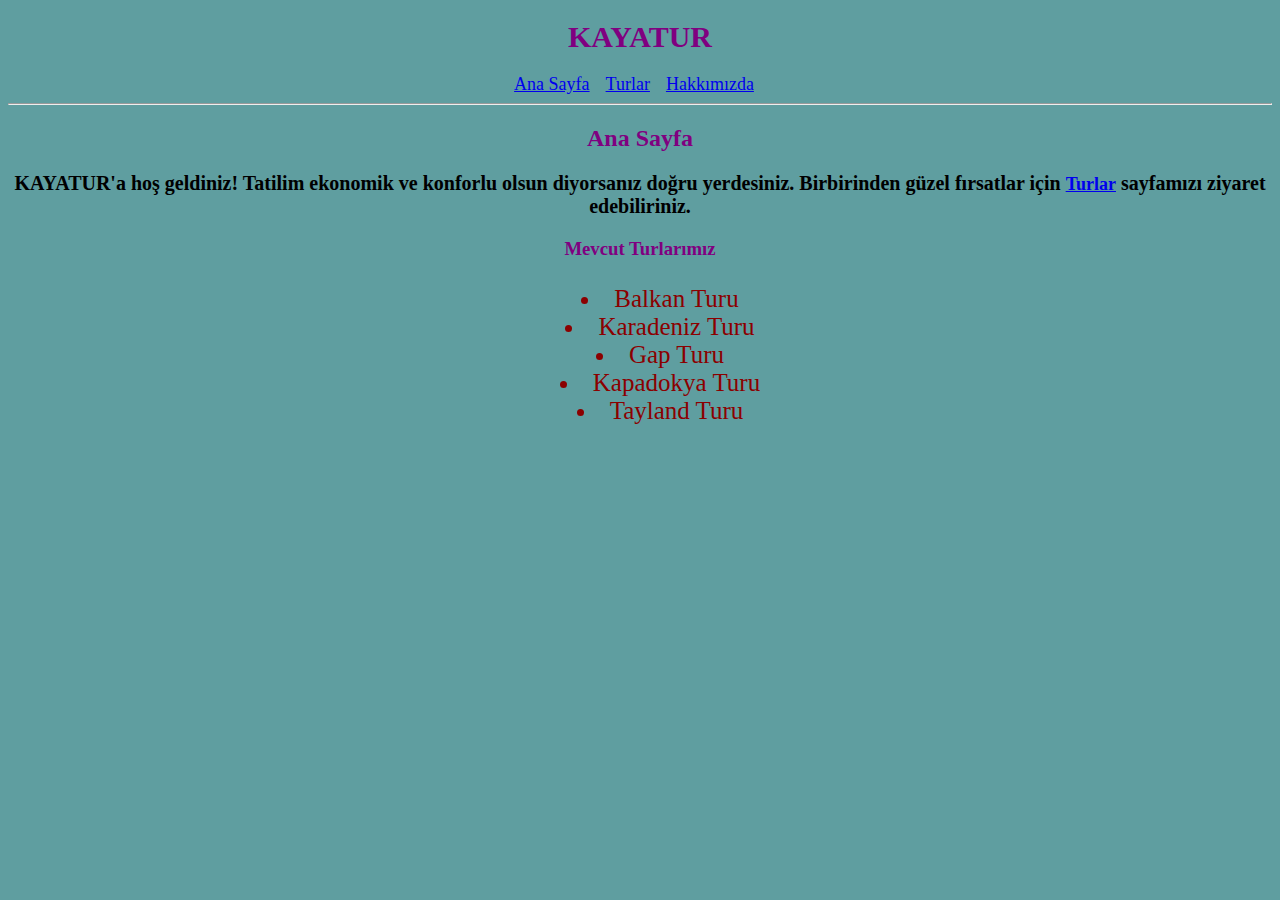
<file: index.html>
<!DOCTYPE html>
<html lang="tr">
<head>
    <meta charset="UTF-8">
    <meta http-equiv="X-UA-Compatible" content="IE=edge">
    <meta name="viewport" content="width=device-width, initial-scale=1.0">
    <title>Kayatur</title>
    <link rel="stylesheet" href="Kayatur.css">
</head>
<body>
    
    <nav>
        <h1>KAYATUR</h1>
        
        <a href="index.html">Ana Sayfa</a> &ensp;

        <a href="tour.html">Turlar</a> &ensp;

        <a href="about-us.html">Hakkımızda</a> &ensp;
<hr>        
        <h2>Ana Sayfa</h2>
    </nav>    
    
    <section>
            <p>KAYATUR'a hoş geldiniz! Tatilim ekonomik ve konforlu olsun diyorsanız doğru yerdesiniz.
         Birbirinden güzel fırsatlar için <a href="tour.html">Turlar</a> sayfamızı ziyaret edebiliriniz.</p>
    </section>
    
    <article>
        <h3>Mevcut Turlarımız</h3>
        <ul> 
            <li>Balkan Turu</li>
            <li>Karadeniz Turu</li>
            <li>Gap Turu</li>
            <li>Kapadokya Turu</li>
            <li>Tayland Turu</li>
        </ul>
    </article>

</body>
</html>
</file>
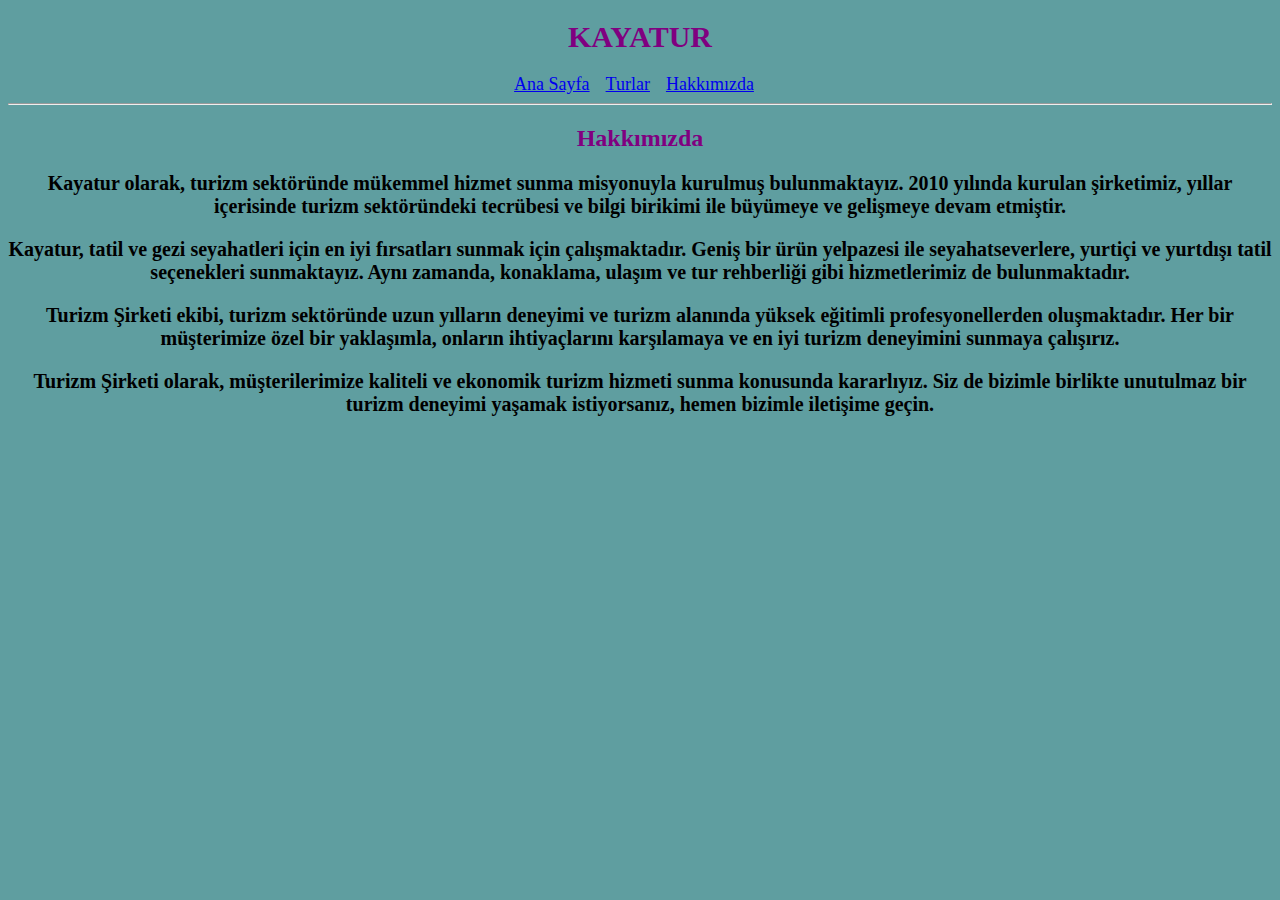
<file: about-us.html>
<!DOCTYPE html>
<html lang="tr">
<head>
    <meta charset="UTF-8">
    <meta http-equiv="X-UA-Compatible" content="IE=edge">
    <meta name="viewport" content="width=device-width, initial-scale=1.0">
    <title>Hakkımızda</title>
    <link rel="stylesheet" href="Kayatur.css">
</head>
<body>
    <h1>KAYATUR</h1>
        
        <a href="index.html">Ana Sayfa</a> &ensp;

        <a href="tour.html">Turlar</a> &ensp;

        <a href="about-us.html">Hakkımızda</a> &ensp;
<hr>
    <article>
        <h2>Hakkımızda</h2>
        <p>Kayatur olarak, turizm sektöründe mükemmel hizmet sunma misyonuyla kurulmuş bulunmaktayız. 
           2010 yılında kurulan şirketimiz, yıllar içerisinde turizm sektöründeki tecrübesi ve bilgi birikimi
           ile büyümeye ve gelişmeye devam etmiştir.</p>

        <p>Kayatur, tatil ve gezi seyahatleri için en iyi fırsatları sunmak için çalışmaktadır. Geniş bir ürün yelpazesi ile 
           seyahatseverlere, yurtiçi ve yurtdışı tatil seçenekleri sunmaktayız. Aynı zamanda, konaklama, 
           ulaşım ve tur rehberliği gibi hizmetlerimiz de bulunmaktadır.</p>
             
        <p>Turizm Şirketi ekibi, turizm sektöründe uzun yılların deneyimi ve turizm alanında yüksek eğitimli profesyonellerden oluşmaktadır.
           Her bir müşterimize özel bir yaklaşımla, onların ihtiyaçlarını karşılamaya ve en iyi turizm deneyimini sunmaya çalışırız.</p>

        <p>Turizm Şirketi olarak, müşterilerimize kaliteli ve ekonomik turizm hizmeti sunma konusunda kararlıyız.
           Siz de bizimle birlikte unutulmaz bir turizm deneyimi yaşamak istiyorsanız, hemen bizimle iletişime geçin.</p>
    </article>     
    
</body>
</html>
</file>
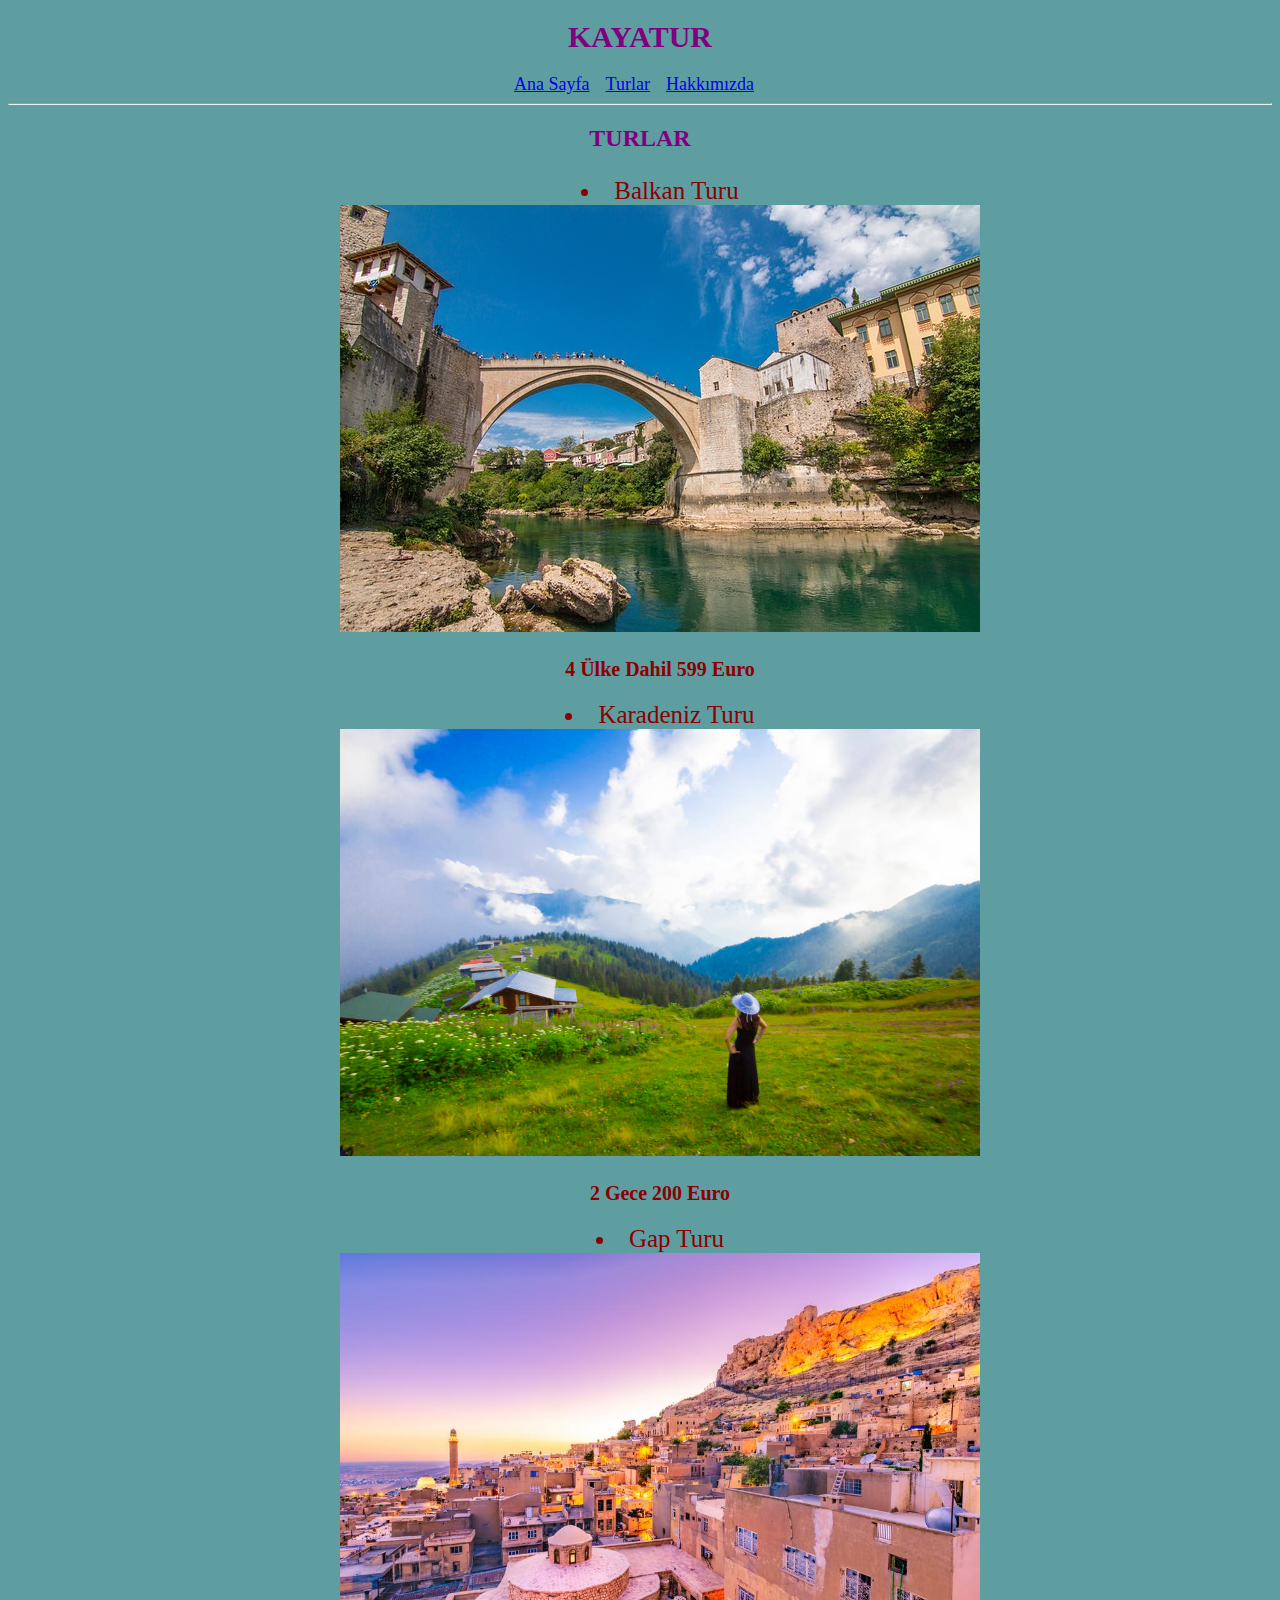
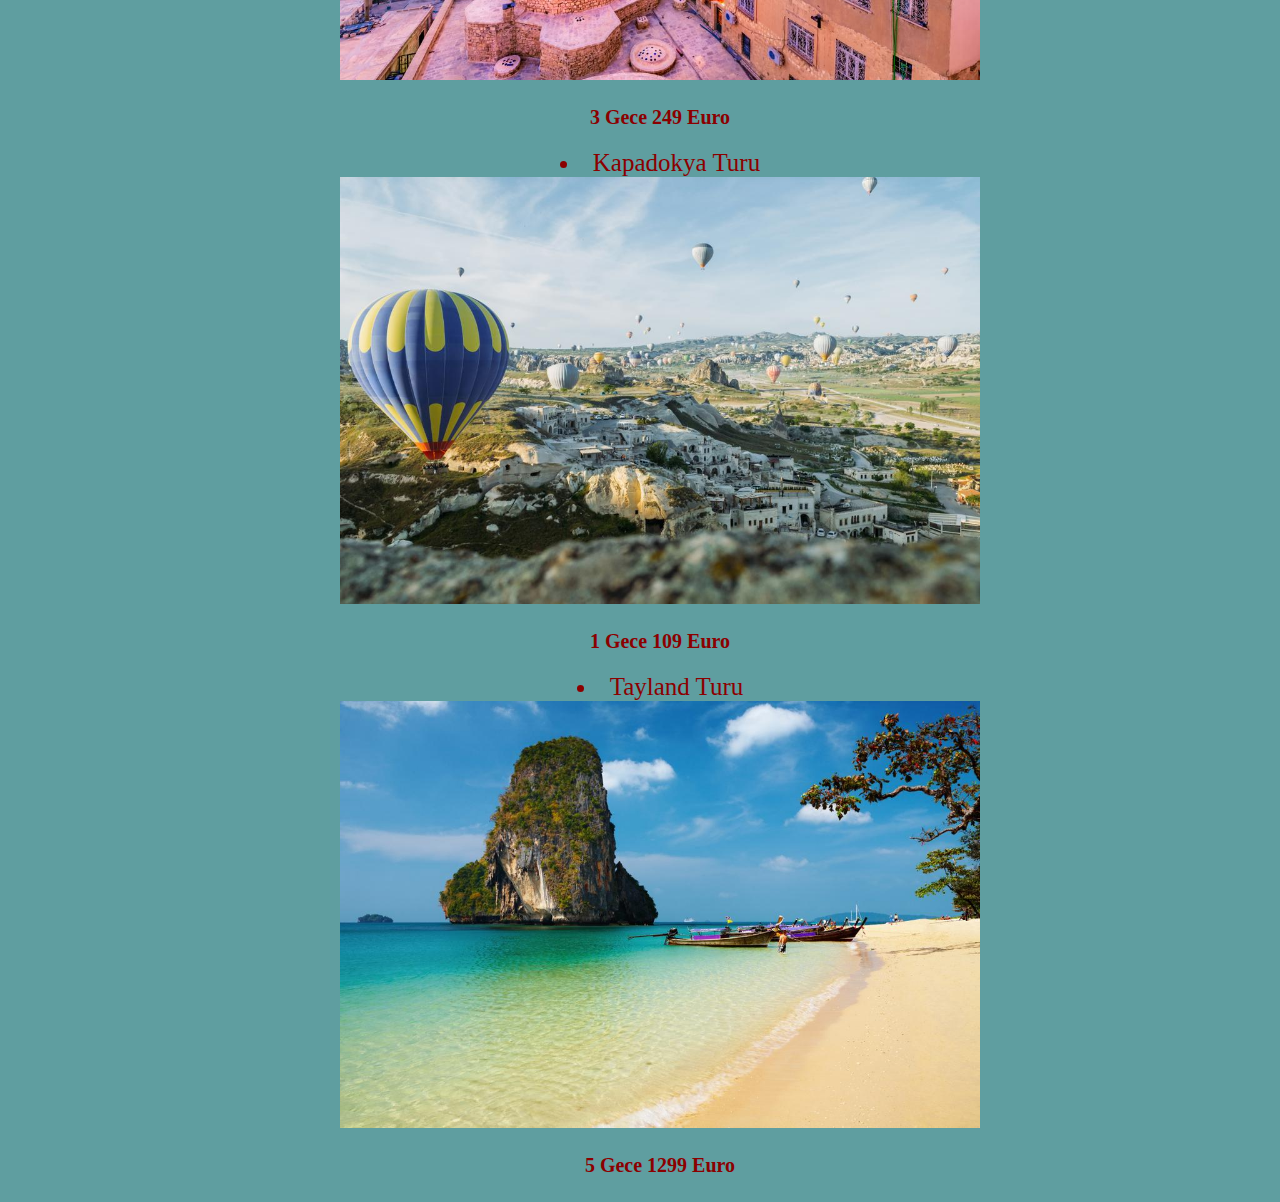
<file: tour.html>
<!DOCTYPE html>
<html lang="tr">
<head>
    <meta charset="UTF-8">
    <meta http-equiv="X-UA-Compatible" content="IE=edge">
    <meta name="viewport" content="width=device-width, initial-scale=1.0">
    <title>Turlar</title>
    <link rel="stylesheet" href="Kayatur.css">
</head>
<body>
    <nav>
        <h1>KAYATUR</h1>
        
        <a href="index.html">Ana Sayfa</a> &ensp;

        <a href="tour.html">Turlar</a> &ensp;

        <a href="about-us.html">Hakkımızda</a> &ensp;
<hr>
        <h2>TURLAR</h2>
        <ul>
            <li>Balkan Turu</li>
            <img src="img/balkan.jpg" alt="">
            <p>4 Ülke Dahil 599 Euro</p>
            
            <li>Karadeniz Turu</li>
            <img width="640" height="427"src="img/ayder.jpeg" alt="">
            <p>2 Gece 200 Euro</p>

            <li>Gap Turu</li>
            <img width="640" height="427"src="img/mardin.jpeg" alt="">
            <p>3 Gece 249 Euro</p>

            <li>Kapadokya Turu</li>
            <img width="640" height="427"src="img/kapadokya.jpeg" alt="">
            <p>1 Gece 109 Euro</p>

            <li>Tayland Turu</li>
            <img width="640" height="427"src="img/tayland.jpeg" alt="">
            <p>5 Gece 1299 Euro</p>
        </ul>

        
    </nav>
    
</body>
</html>
</file>
<file: Kayatur.css>
body{
    text-align: center;
    background-color: cadetblue;
    
}
ul{
    list-style: inside;
}
h1, h2, h3{
    color: purple;
}
a{
    font-size: 18px;
}
h1{font-size: 30px;}
p{
    font-size: 20px;
    font-weight: bold;
}
ul{
    color:darkred;
    font-size: 25px;
}
</file>
